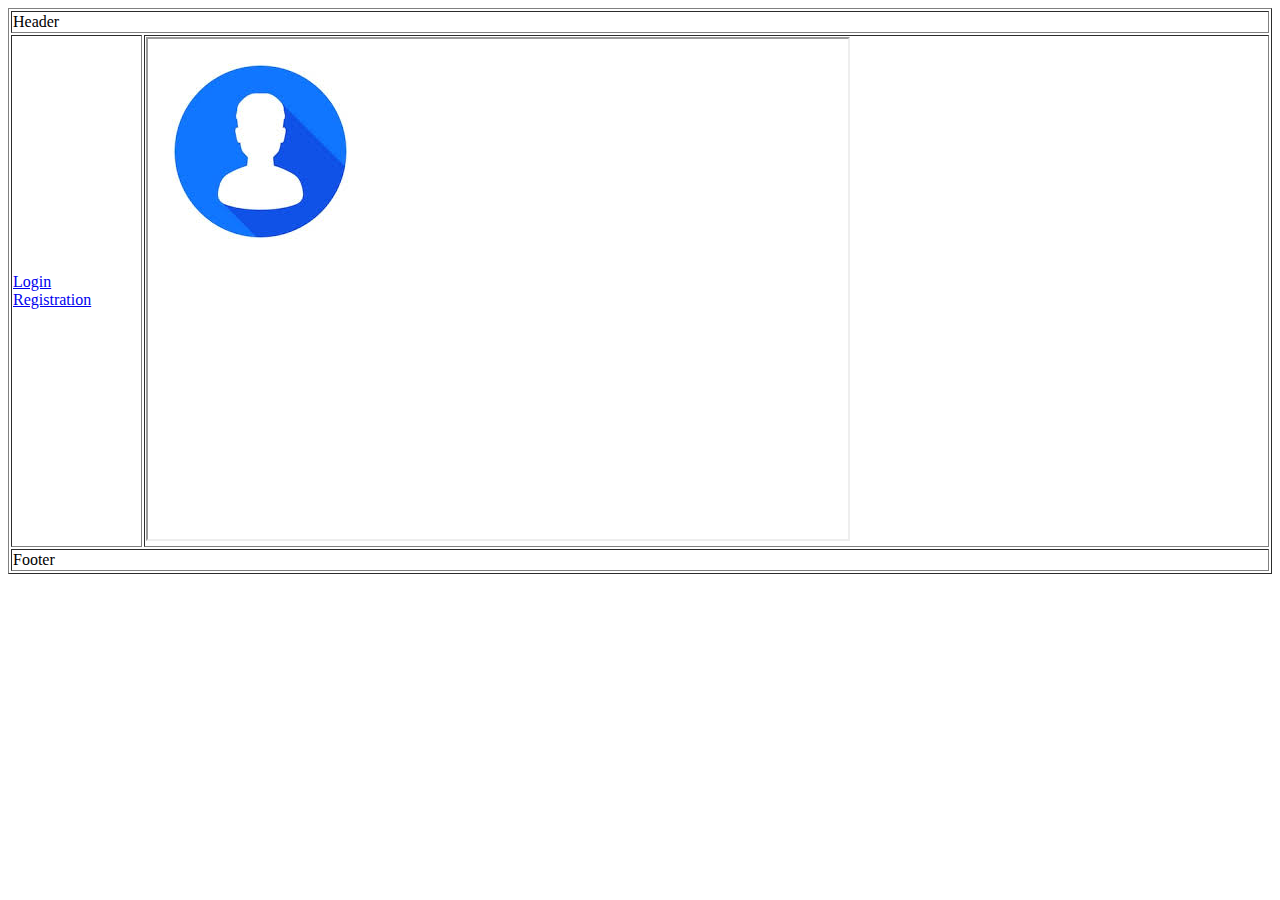
<file: index.html>
<!DOCTYPE html>
<html lang="en">
<head>
    <meta charset="UTF-8">
    <meta name="viewport" content="width=device-width, initial-scale=1.0">
    <title>Document</title>
</head>
<body>
    <table border="1" width="100%">
        <thead></thead>
        <tbody>
            <tr>
                <td colspan="2">Header</td>
            </tr>
            <tr>
                <td>
                    <a href="login.html" target="myframe">Login</a><br>
                    <a href="registration.html" target="myframe">Registration</a><br>
                </td>
                <td>
                    <iframe name="myframe" height="500" width="700" src="./images/profile.jpeg"></iframe>
                </td>
            </tr>
            <tr>
                <td colspan="2">Footer</td>
            </tr>
        </tbody>
        <tfoot></tfoot>
    </table>
   
</body>
</html>
</file>
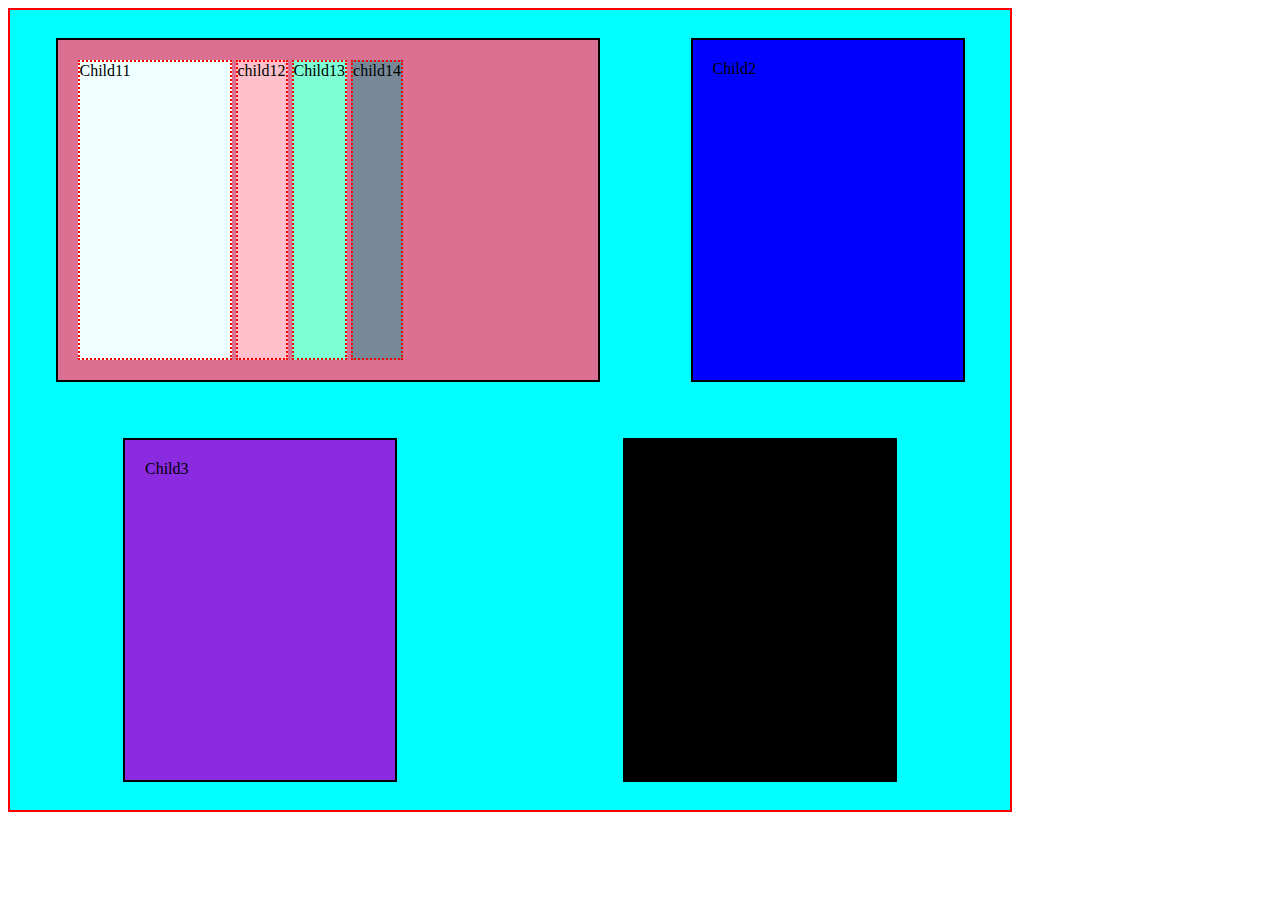
<file: CSSWork/index.html>
<!DOCTYPE html>
<html lang="en">
<head>
    <meta charset="UTF-8">
    <meta name="viewport" content="width=device-width, initial-scale=1.0">
    <title>Document</title>
    <link href="style.css" rel="stylesheet">
    <!-- <style>
        div{
            background-color: red;
        }
    </style> -->
</head>
<body>
    <!-- <p>I m sibling of DIV111</p>
    <div class="container">Hello CSS
        <p>Paragraph1</p>
        <p>Paragraph2</p>
        <section>
            <p>Paragraph3</p>
        </section>
        <p>Paragraph4</p>
         <div class="child1">
            ABES Engineering College
        </div>
    </div>
    <p>I m sibling of DIV</p>  -->
    <div class="container">
        <div class="child1">
            <div class="child11">Child11</div>
            <div class="child12">child12</div>
            <div class="child13">Child13</div>
            <div class="child14">child14</div>
        </div>
        <div class="child2">Child2</div>
        <div class="child3">Child3</div>
        <div class="child4">Child1</div>
        <!-- <div class="child2">Child2</div>
        <div class="child3">Child3</div>
        <div class="child1">Child1</div>
        <div class="child2">Child2</div>
        <div class="child3">Child3</div> -->
        <!-- hello world -->
    </div>

    
</body>
</html>
</file>
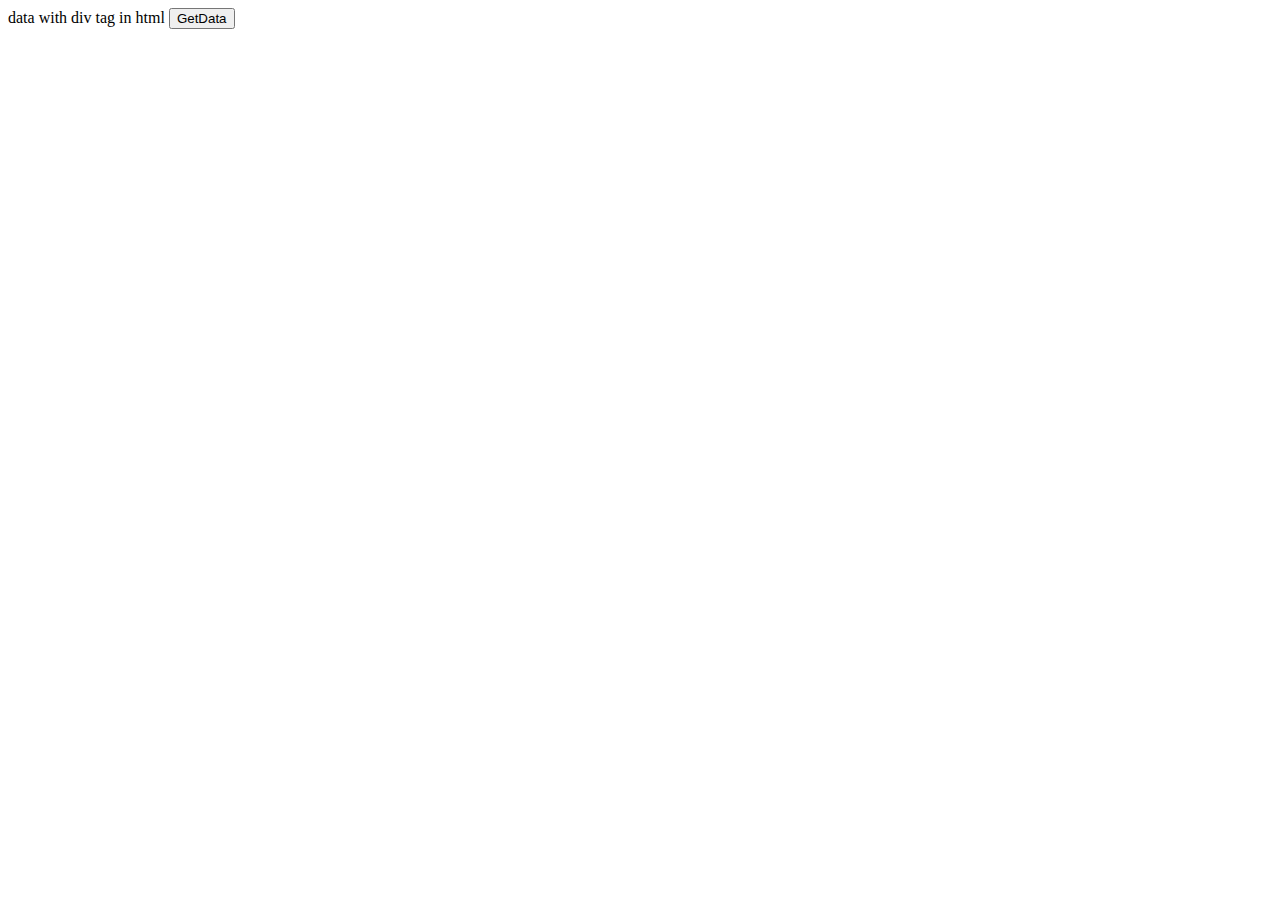
<file: JSWork/index.html>
<!DOCTYPE html>
<html lang="en">
<head>
    <meta charset="UTF-8">
    <meta name="viewport" content="width=device-width, initial-scale=1.0">
    <title>Document</title>
</head>
<body>
    <div class="parent">data with div tag in html
        <!-- <button class="btn" onclick="getData()">GetData</button> -->
        <button class="btn">GetData</button>
    </div>

    <script src="index.js"></script>
</body>
</html>
</file>
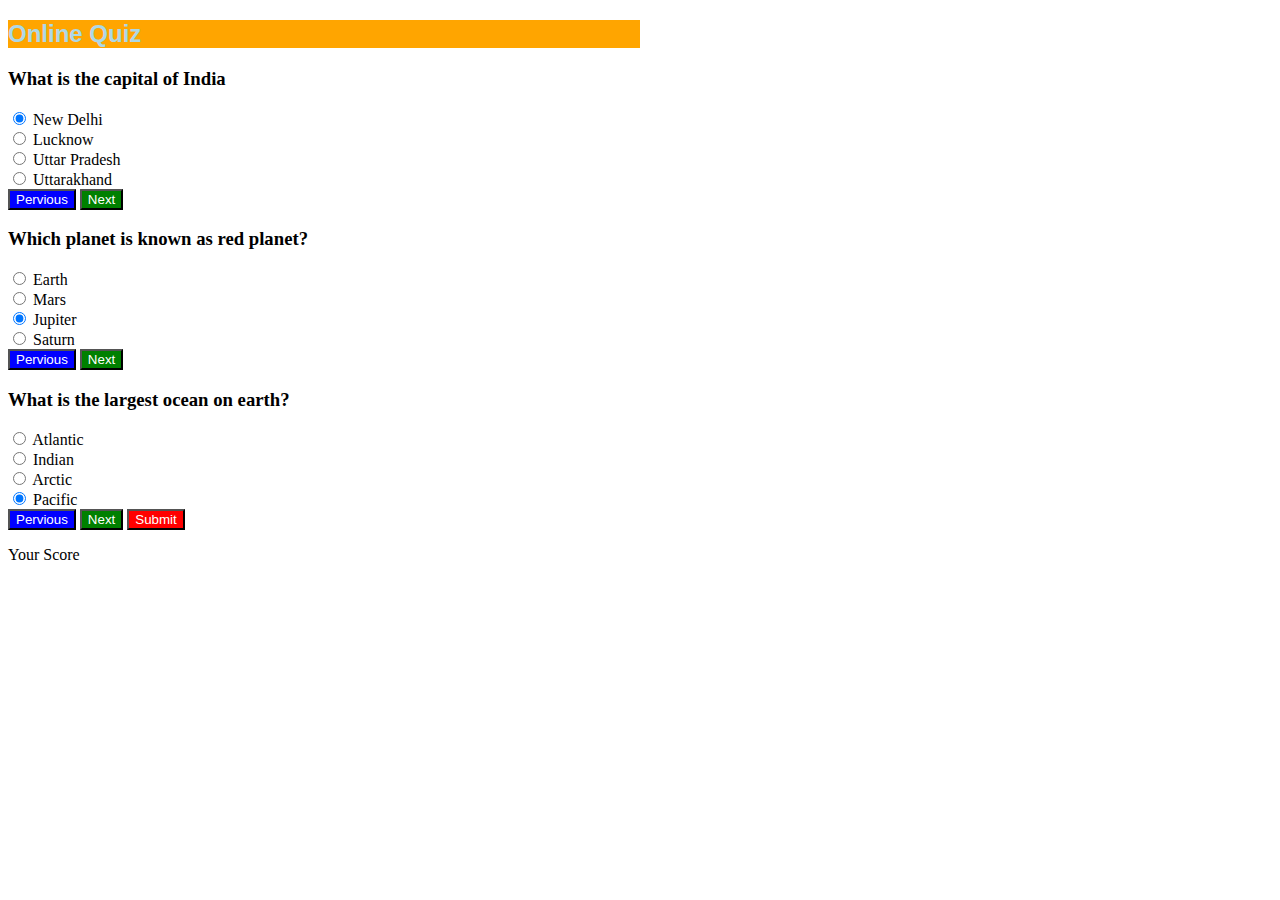
<file: Test/index.html>
<!DOCTYPE html>
<html lang="en">
<head>
    <meta charset="UTF-8">
    <meta name="viewport" content="width=device-width, initial-scale=1.0">
    <title>MERN Stack Quiz</title>
    <link href="style.css" rel="stylesheet">
</head>
<body>
    <h2>Online Quiz</h2>
    <div class="container">
        <form>
       <div class="Ques1">
            <h3>What is the capital of India</h3>
            <input type="radio" id="option11" name="option" value="New Delhi" checked>
            <label for="option11">New Delhi</label><br>
            <input type="radio" id="option12" name="option" value="Lucknow">
            <label for="option12">Lucknow</label><br>
            <input type="radio" id="option13" name="option" value="Uttar Pradesh">
            <label for="option13">Uttar Pradesh</label><br>
            <input type="radio" id="option14" name="option" value="Uttarakhand">
            <label for="option14">Uttarakhand</label><br>
            <button class="b1">Pervious</button>
            <button class="b2">Next</button>
       </div>
        </form>
        <form>
       <div class="Ques2">
            <h3>Which planet is known as red planet?</h3>
            <input type="radio" id="option21" name="option" value="Earth">
            <label for="option21">Earth</label><br>
            <input type="radio" id="option22" name="option" value="Mars">
            <label for="option22">Mars</label><br>
            <input type="radio" id="option23" name="option" value="Jupiter" checked>
            <label for="option23">Jupiter</label><br>
            <input type="radio" id="option24" name="option" value="Saturn">
            <label for="option24">Saturn</label><br>
            <button class="b1">Pervious</button>
            <button class="b2">Next</button>
        </div>
    </form>
    <form>
        <div class="Ques3">
            <h3>What is the largest ocean on earth?</h3>
            <input type="radio" id="option31" name="option" value="Atlantic">
            <label for="option31">Atlantic</label><br>
            <input type="radio" id="option32" name="option" value="Indian">
            <label for="option32">Indian</label><br>
            <input type="radio" id="option33" name="option" value="Arctic">
            <label for="option33">Arctic</label><br>
            <input type="radio" id="option34" name="option" value="Pacific" checked>
            <label for="option34">Pacific</label><br>
            <button class="b1" onclick="previousquestion()">Pervious</button>
            <button class="b2" onclick="nextquestion()">Next</button>
            <button class="b3" onclick="submitquestion()">Submit</button>
            <p id="score" style-display="none">Your Score</p>
        </div>
    </form>


    </div>
    
</body>
</html>
</file>
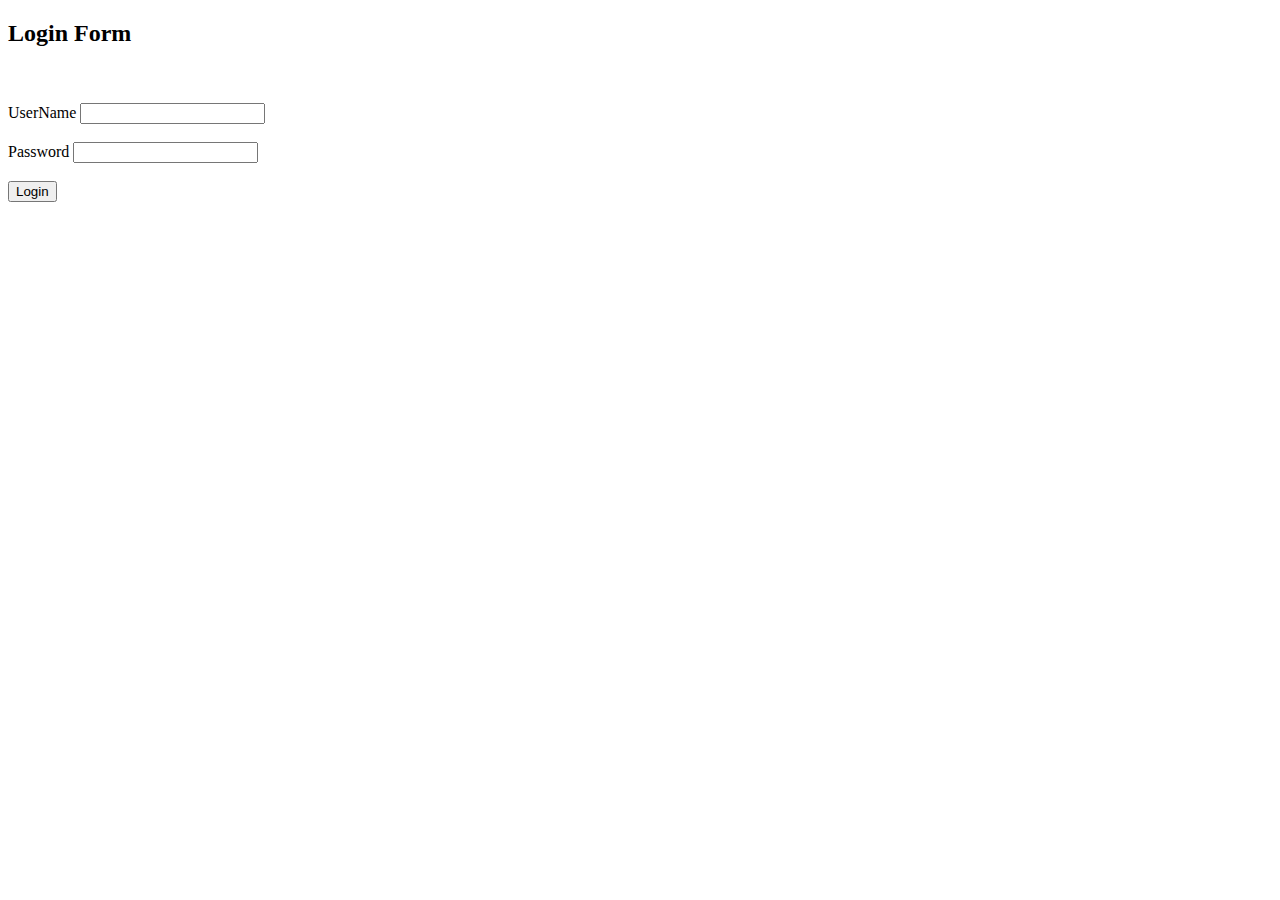
<file: login.html>
<!DOCTYPE html>
<html lang="en">
<head>
    <meta charset="UTF-8">
    <meta name="viewport" content="width=device-width, initial-scale=1.0">
    <title>Document</title>
</head>
<body>
    <h2>Login Form</h2><br><br>
    <form>
        <label>UserName</label>
        <input type="email"><br><br>
        <label>Password</label>
        <input type="password"><br><br>
        <input type="submit" value="Login">
    </form>
</body>
</html>
</file>
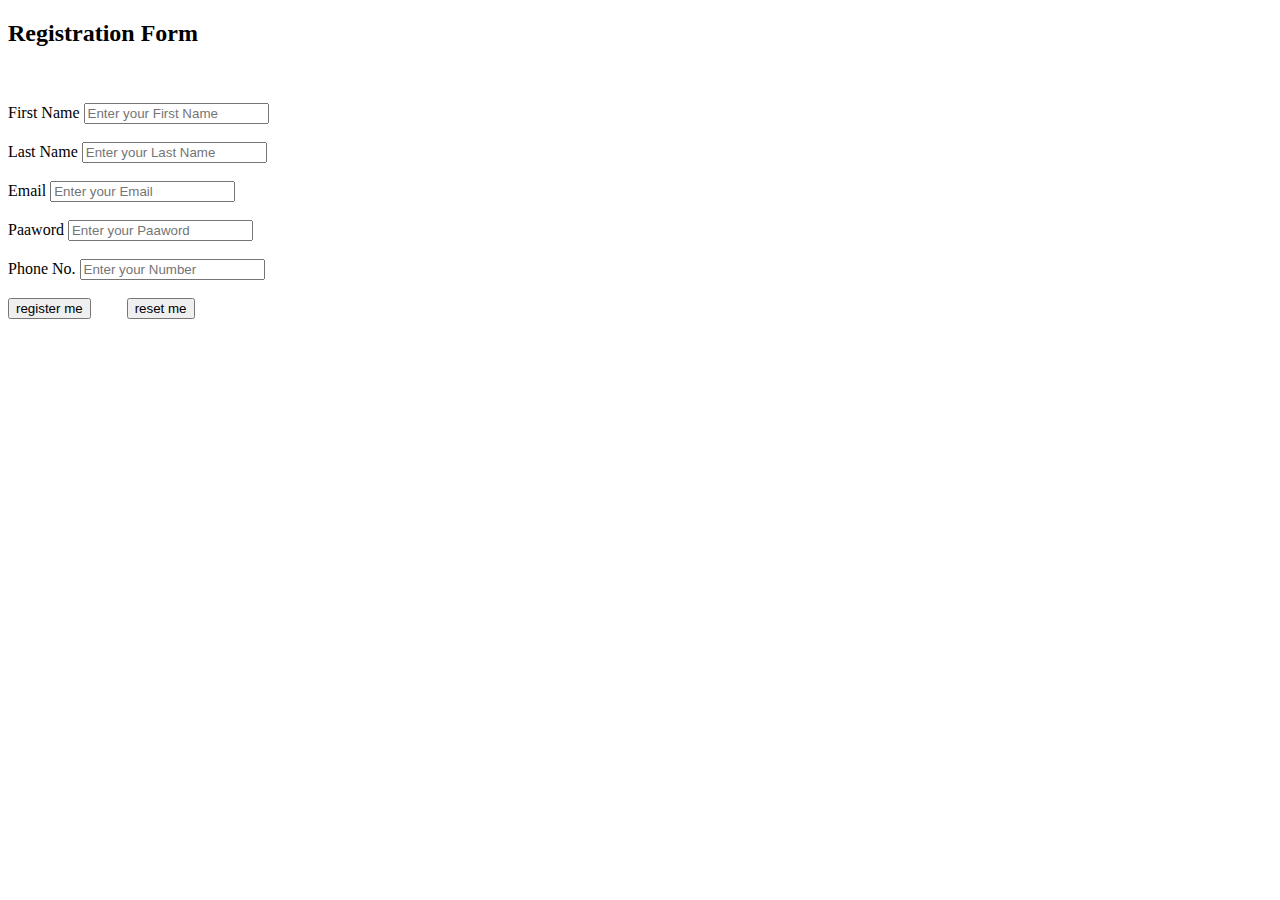
<file: registration.html>
<!DOCTYPE html>
<html lang="en">
<head>
    <meta charset="UTF-8">
    <meta name="viewport" content="width=device-width, initial-scale=1.0">
    <title>Document</title>
</head>
<body>
    <h2>Registration Form</h2><br><br>
    <form method="" action="welcome.html">
        <label>First Name</label>
        <input type="text" required placeholder="Enter your First Name ">
        <br><br>
        <label>Last Name</label>
        <input type="text" required placeholder="Enter your Last Name" >
        <br><br>
        <label>Email</label>
        <input type="email"  required placeholder="Enter your Email">
        <br><br>
        <label>Paaword</label>
        <input type="password" required placeholder="Enter your Paaword">
        <br><br>
        <label>Phone No.</label>
        <input type="number"  required placeholder="Enter your Number" >
        <br><br>
        <input type="submit" value="register me">
        &nbsp; &nbsp; &nbsp; &nbsp;
        <input type="reset" value="reset me">

    </form>
    
</body>
</html>
</file>
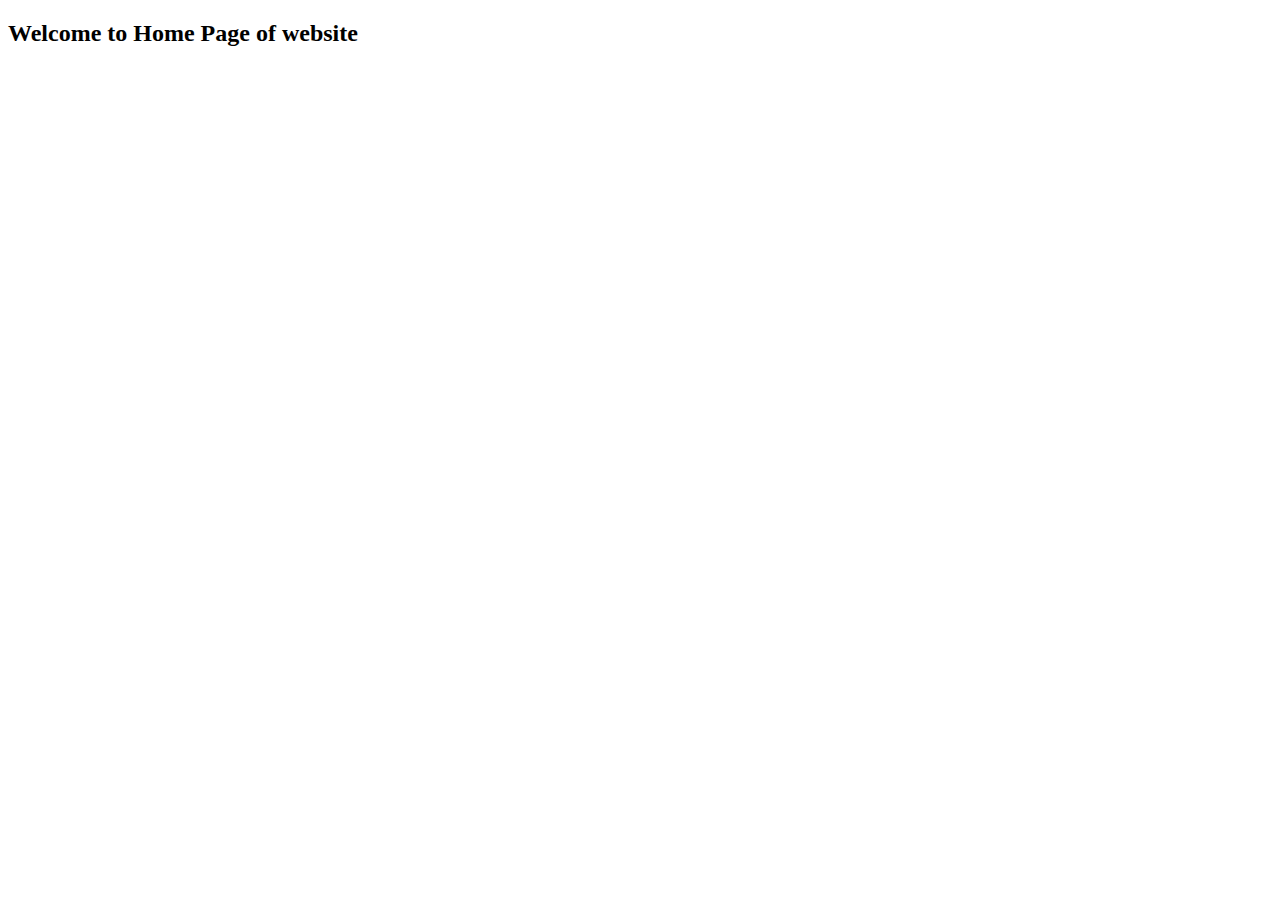
<file: welcome.html>
<!DOCTYPE html>
<html lang="en">
<head>
    <meta charset="UTF-8">
    <meta name="viewport" content="width=device-width, initial-scale=1.0">
    <title>Document</title>
</head>
<body>
    <h2>Welcome to Home Page of website</h2>
</body>
</html>
</file>
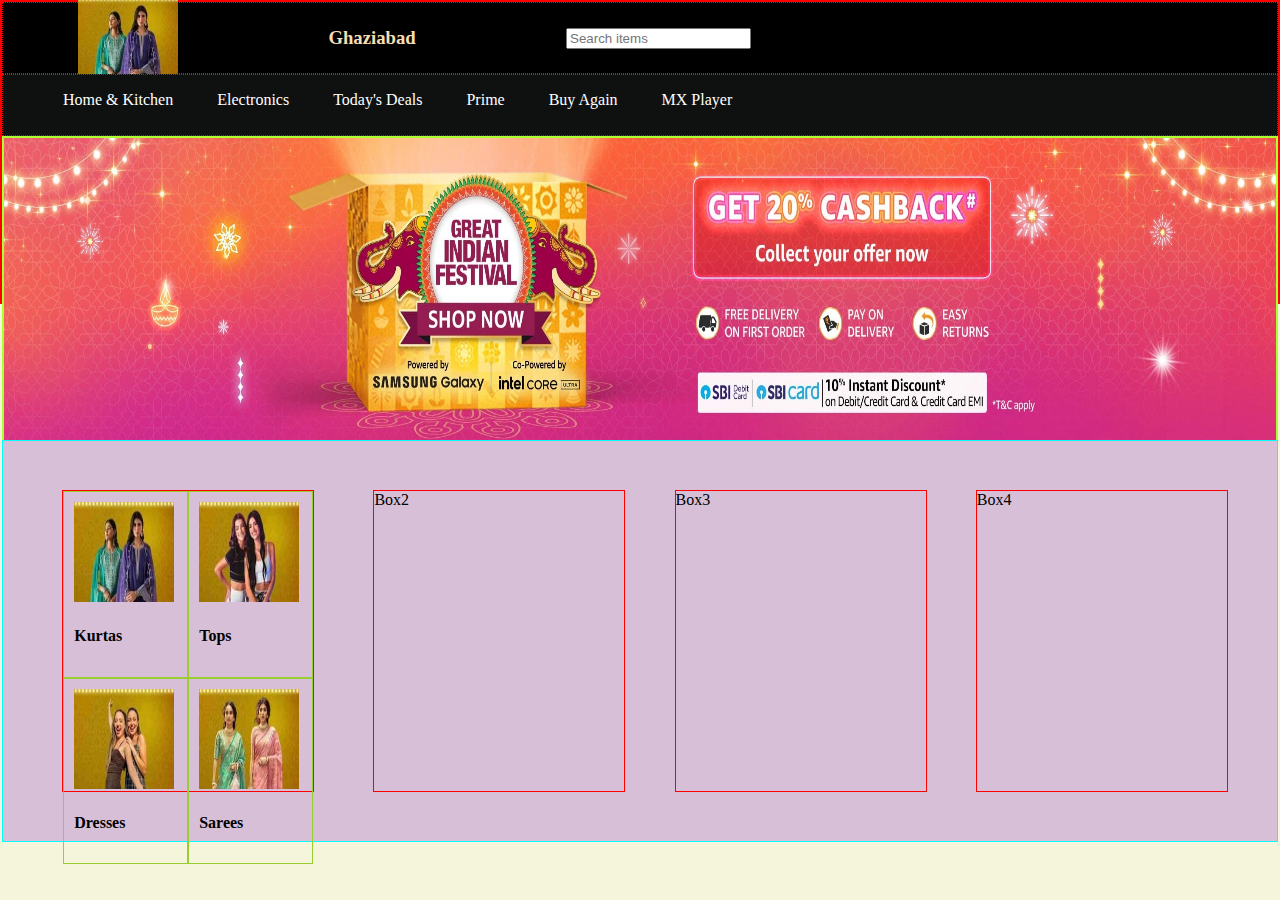
<file: CSSWork/gridlayout.html>
<!DOCTYPE html>
<html lang="en">
<head>
    <meta charset="UTF-8">
    <meta name="viewport" content="width=device-width, initial-scale=1.0">
    <title>Document</title>
    <link href="gridstyle.css" rel="stylesheet">
</head>
<body>
    <div class="container">
        <div class="row1">
            <!-- <div class="row1col1">r1c1</div>
            <div class="row1col2">r1c2</div>
            <div class="row1col3">r1c3</div>
            <div class="row1col4">r1c4</div> -->
            <div class="row11">
                <img src="images/image1.jpg" height="80" width="100">
            </div>
            <div class="row12">
                <h3>Ghaziabad</h3>
            </div>
            <div class="row13">
                <input type="ext" placeholder="Search items">
            </div>
            <div class="row14"></div>
            <div class="row15"></div>
            <div class="row16"></div>
        </div>
        <div class="row2">
            <ul>
                <li>Home & Kitchen</li>
                <li>Electronics</li>
                <li>Today's Deals</li>
                <li>Prime</li>
                <li>Buy Again</li>
                <li>MX Player</li>
            </ul>
        </div>
        <div class="row3">
            <img src="images/row3.jpg"height="700" width="100%">
        </div>
        <div class="row4">
            <div class="row41">
                <div class="row411">
                    <div>
                        <img src="images/image1.jpg" height="100" width="100">
                    </div>
                    <div>
                        <h4>Kurtas</h4>
                    </div>
                </div>
                <div class="row412">
                    <div>
                        <img src="images/image2.jpg" height="100" width="100">
                    </div>
                    <div>
                        <h4>Tops</h4>
                    </div>
                     
                </div>
                <div class="row413">
                    <div>
                        <img src="images/image3.jpg" height="100" width="100">
                    </div>
                    <div>
                        <h4>Dresses</h4>
                    </div>
                    
                </div>
                <div class="row414">
                    <div>
                        <img src="images/image4.jpg" height="100" width="100">
                    </div>
                    <div>
                        <h4>Sarees</h4>
                    </div>
                    
                </div>
            </div>
            <div class="row42">Box2</div>
            <div class="row43">Box3</div>
            <div class="row44">Box4</div>
        </div>
        
    </div>
    
</body>
</html>
</file>
<file: CSSWork/style.css>
/* .container{
    background-color: cadetblue;
    height: 400px;
    width: 400px;
    margin-top: 100px;
    margin-left: 100px;
    padding-top: 100px;
    padding-bottom: 100px;
    padding-left: 100px;
    border: 3px solid red;
    box-sizing: border-box;
}
.child1{
    background-color: chocolate;
    width: 200px;
    height: 100px;
    border-radius: 50%;
    border: 10px dotted green;
    padding-top: 50px;
} */
/* div+p{
    background-color: aqua;
} */
 .container{
    height: 800px;
     width:1000px; 
    background-color: aqua;
    border: 2px solid red;
    display: flex;
    /* flex-direction: column; */
    /* flex-direction:row-reverse; */
    flex-direction: row;
    flex-wrap: wrap;
    /* justify-content: center; */
    justify-content: space-around;
    align-items: center; 
    /* align-items: end; */
}
.child1,.child2,.child3,.child4{
    border: 2px solid;
    height: 300px;
    width: 230px;
    /* display: inline-block; */
    padding: 20px;
    margin: 20px;
}
.child1{
    display: flex;
    background-color: palevioletred;
    gap: 4px;
    flex-basis: 50%;
}
.child2{
    background-color: blue;
}
.child3{
    background-color: blueviolet;
}
.child4{
    background-color: black;
    display: flex;
}
.child11,.child12,.child13,.child14{
    border: 2px dotted red;
    
}
.child11{
    background-color: azure;
    flex-basis: 30%;
}
.child12{
    background-color: pink;
}
.child13{
    background-color: aquamarine;
}
.child14{
    background-color: lightslategray;
}
</file>
<file: Test/style.css>
h2{
    background-color: orange;
    color: lightblue;
    font-size: 300;
    font-family: Arial, Helvetica, sans-serif;
    align-items: center;
    height: 20%;
    width: 50%;
}

.b1{
    color: white;
    background-color: blue;
}
.b2{
    color: white;
    background-color: green;
}
.b3{
    color: white;
    background-color: red;
}
</file>
<file: CSSWork/gridstyle.css>
body{
    background-color:beige;
    margin: 0%;
    padding: 0%;
}
ul li{
    list-style: none;
    display: inline;
    padding:20px;
}
li:hover{
    background-color: cadetblue;
}
.container{
    display: grid;
    /* grid-template-columns: 200px 100px auto; */
    /* grid-template-columns: auto auto auto; */
    grid-template-columns: repeat(12,1fr);
    grid-template-rows: repeat(6,1fr);
    /* gap: 10px; */
    height: 300px;
    /* width: 900px; */
    border: 2px solid red;
}
/* .row1,.row2,.row3{
    border:1px dotted black;
}
.row1{
    grid-column-start: 3;
    grid-column-end: 8;
    grid-row-start: 1;
    grid-row-end: 2; 
    grid-column: 3/7;
    grid-row: 1/2;
    background-color: chartreuse;
    display: grid;
    grid-template-columns: 2;
    grid-template-rows: 2;
}
.row1col1,.row1col2,.row1col3,.row1col4{
    height: 70px;
    border: 1px solid red;
}
.row1col1{
    grid-row: 1/2;
    grid-column: 1/2;
}
.row1col2{
    grid-row: 1/2;
    grid-column: 1/2;
} */
.row1{
    grid-row: 1/2;
    grid-column:1/13 ;
   background-color: black;
    color: wheat;
    height: 70px;
    border: 1px dotted red;
    display: flex;
    justify-content: space-around;
    align-items: center;
}
.row2{
    grid-row: 2/3;
    grid-column: 1/13;
    background-color:rgb(15,17,17);
    color: white;
    height: 60px;
    border: 1px dotted red;
}
.row3{
    grid-column: 1/13;
    grid-row: 3/4;
    height:300px;
    background-color: aquamarine;
    border: 2px solid greenyellow;
}
.row4{
    grid-column: 1/13;
    grid-row: 4/5;
    height: 400px;
    background-color: thistle;
    border: 1px solid cyan;
    display:flex;
    justify-content: space-evenly;
    align-items: center;
}
.row41,.row42,.row43,.row44{
    height: 300px;
    width: 250px;
    border:1px solid red;
}
.row41{
    display: grid;
    grid-template-columns: repeat(2,1fr);
    grid-template-rows: repeat(2,1fr);
    margin: 10px;
    
}
.row411,.row412,.row413,.row414{
    border: 1px solid yellowgreen;
    padding: 10px;
}
.row411{
    display: flex;
    flex-direction: column;
}
.row11{
    display: flex;

}
</file>
